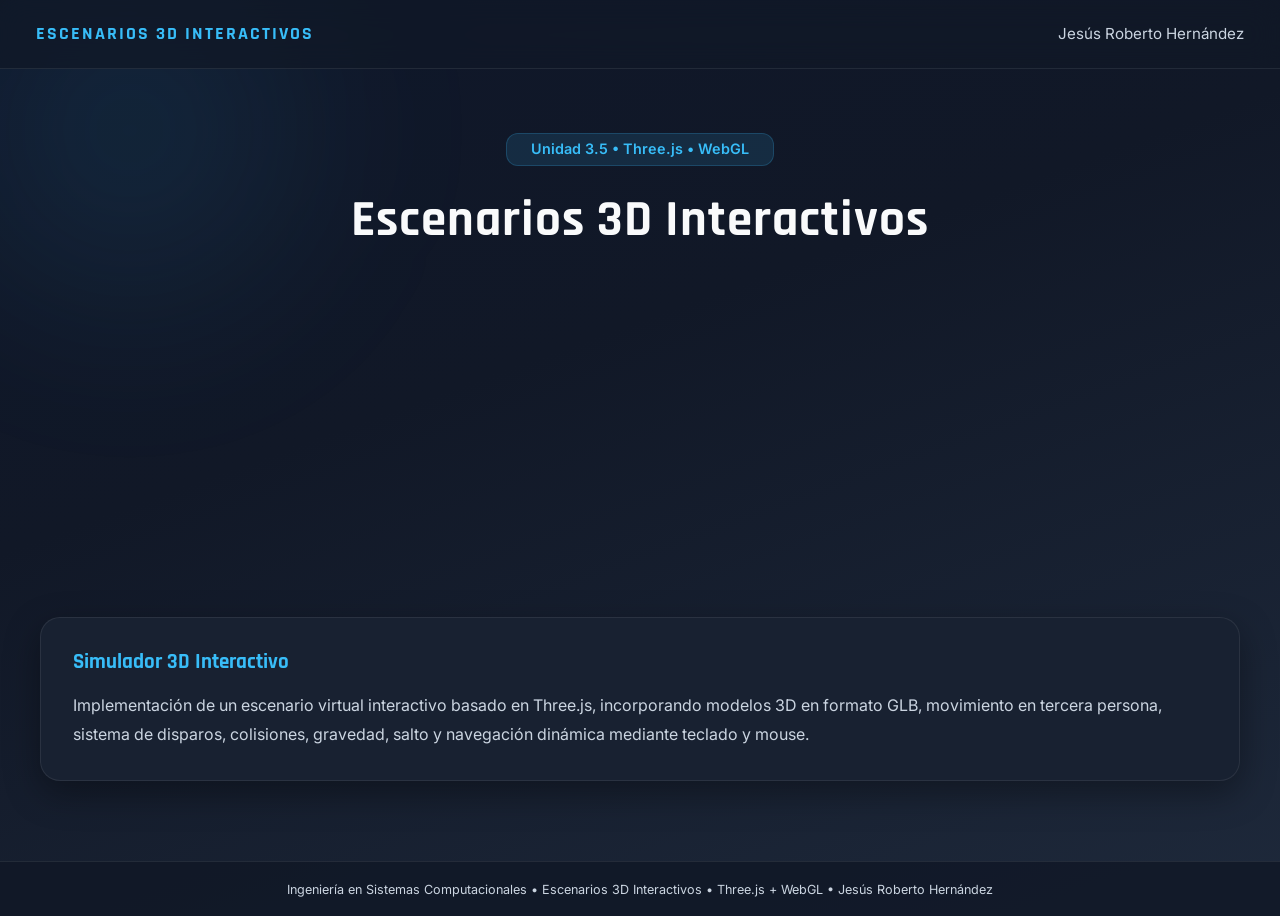
<file: index.html>
<!DOCTYPE html>
<html lang="es">

<head>

<meta charset="UTF-8">
<meta name="viewport" content="width=device-width, initial-scale=1.0">

<title>Escenarios 3D Interactivos</title>

<link rel="icon" type="image/png" href="assets/img/escenario3d.png">

<link href="https://cdn.jsdelivr.net/npm/bootstrap@5.3.2/dist/css/bootstrap.min.css" rel="stylesheet">

<link rel="stylesheet" href="assets/css/styles.css">

</head>

<body>

<!-- 🔷 NAVBAR -->
<header class="navbar navbar-expand-lg navbar-dark navbar-custom px-4 py-3">

    <div class="container-fluid">

        <span class="navbar-brand fw-bold">
            ESCENARIOS 3D INTERACTIVOS
        </span>

        <div class="ms-auto nav-user">
            Jesús Roberto Hernández
        </div>

    </div>

</header>

<!-- 🚀 CONTENIDO -->
<main class="container-fluid px-4">

    <!-- HERO -->
    <section class="text-center hero">

        <span class="badge badge-example mb-4 px-4 py-2">
            Unidad 3.5 • Three.js • WebGL
        </span>

        <h1 class="hero-title fw-bold">
            Escenarios 3D Interactivos
        </h1>

    </section>

    <!-- TARJETA PRINCIPAL -->
    <section class="grid-fit mb-5">

        <a href="assets/fps/index.html" class="text-decoration-none">

            <article class="card card-custom h-100">

                <h5>
                    Simulador 3D Interactivo
                </h5>

                <p>
                    Implementación de un escenario virtual interactivo basado 
                    en Three.js, incorporando modelos 3D en formato GLB, 
                    movimiento en tercera persona, sistema de disparos, 
                    colisiones, gravedad, salto y navegación dinámica 
                    mediante teclado y mouse.
                </p>

            </article>

        </a>

    </section>


</main>

<!-- FOOTER -->
<footer class="footer-bar text-center">

    <small>
        Ingeniería en Sistemas Computacionales • 
        Escenarios 3D Interactivos • 
        Three.js + WebGL • 
        Jesús Roberto Hernández
    </small>

</footer>

<script src="https://cdn.jsdelivr.net/npm/bootstrap@5.3.2/dist/js/bootstrap.bundle.min.js"></script>

</body>

</html>
</file>
<file: assets/css/styles.css>
/* =========================
   🌙 ESTILO TECNOLÓGICO MODERNO
========================= */

@import url('https://fonts.googleapis.com/css2?family=Rajdhani:wght@500;600;700&family=Inter:wght@300;400;500;600&display=swap');

:root {

    --bg-main: #111827;
    --bg-secondary: #1f2937;

    --card-bg: #182131;

    --primary: #38bdf8;
    --secondary: #818cf8;

    --text-main: #f9fafb;
    --text-soft: #cbd5e1;

    --border: rgba(255,255,255,0.08);

    --shadow:
        0 12px 35px rgba(0,0,0,0.35);

}

/* =========================
   🌍 BODY
========================= */

body {

    margin: 0;

    min-height: 100vh;

    overflow-x: hidden;

    font-family: 'Inter', sans-serif;

    color: var(--text-main);

    background:
        linear-gradient(
            160deg,
            #0f172a 0%,
            #111827 40%,
            #1e293b 100%
        );

    position: relative;

}

/* LUZ SUAVE */

body::before {

    content: "";

    position: fixed;

    width: 500px;
    height: 500px;

    top: -120px;
    left: -120px;

    background:
        radial-gradient(
            circle,
            rgba(56,189,248,0.12),
            transparent 70%
        );

    z-index: -1;

    filter: blur(80px);

}

/* =========================
   🧭 NAVBAR
========================= */

.navbar-custom {

    background: rgba(17,24,39,0.75);

    backdrop-filter: blur(14px);

    border-bottom: 1px solid var(--border);

    padding-top: 1rem !important;
    padding-bottom: 1rem !important;

}

.navbar-brand {

    font-family: 'Rajdhani', sans-serif;

    font-size: 1.1rem;

    letter-spacing: 2px;

    font-weight: 700;

    color: var(--primary) !important;

}

.nav-user {

    color: var(--text-soft);

    font-size: 0.95rem;

}

/* =========================
   📐 MAIN
========================= */

main {

    min-height: calc(100vh - 140px);

    display: flex;

    flex-direction: column;

    justify-content: center;

    gap: 2.5rem;

}

/* =========================
   🚀 HERO
========================= */

.hero {

    padding: 4rem 1rem 1rem;

    text-align: center;

}

.hero-title {

    font-family: 'Rajdhani', sans-serif;

    font-size: clamp(2.2rem,4vw,3.5rem);

    font-weight: 700;

    color: var(--text-main);

    margin-bottom: 1rem;

    letter-spacing: 1px;

}

.hero-text {

    max-width: 760px;

    margin: auto;

    color: var(--text-soft);

    line-height: 1.9;

    font-size: 1rem;

}

/* =========================
   🏷️ BADGE
========================= */

.badge-example {

    background: rgba(56,189,248,0.12);

    color: var(--primary);

    border: 1px solid rgba(56,189,248,0.2);

    border-radius: 12px;

    font-weight: 600;

    font-size: 0.9rem;

}

/* =========================
   🧩 GRID
========================= */

.grid-fit {

    display: grid;

    grid-template-columns:
        repeat(auto-fit,minmax(320px,1fr));

    gap: 2rem;

    width: 100%;

    max-width: 1200px;

    margin: auto;

}

/* =========================
   🪟 TARJETAS
========================= */

.card-custom {

    background: var(--card-bg);

    border-radius: 20px;

    border: 1px solid var(--border);

    padding: 2rem !important;

    transition:
        transform .25s ease,
        border .25s ease,
        box-shadow .25s ease;

    box-shadow: var(--shadow);

}

.card-custom:hover {

    transform: translateY(-6px);

    border-color: rgba(56,189,248,0.35);

    box-shadow:
        0 18px 40px rgba(0,0,0,0.45);

}

.card-custom h5 {

    font-family: 'Rajdhani', sans-serif;

    font-size: 1.3rem;

    font-weight: 700;

    color: var(--primary);

    margin-bottom: 1rem;

}

.card-custom p {

    color: var(--text-soft);

    line-height: 1.8;

    margin-bottom: 0;

}

/* =========================
   🦶 FOOTER
========================= */

.footer-bar {

    background: rgba(17,24,39,0.82);

    border-top: 1px solid var(--border);

    color: var(--text-soft);

    padding: 1rem;

    margin-top: 2rem;

    font-size: 0.9rem;

}

/* =========================
   📱 RESPONSIVE
========================= */

@media (max-width:768px){

.hero-title{
font-size:2.4rem;
}

.grid-fit{
grid-template-columns:1fr;
}

}
</file>
